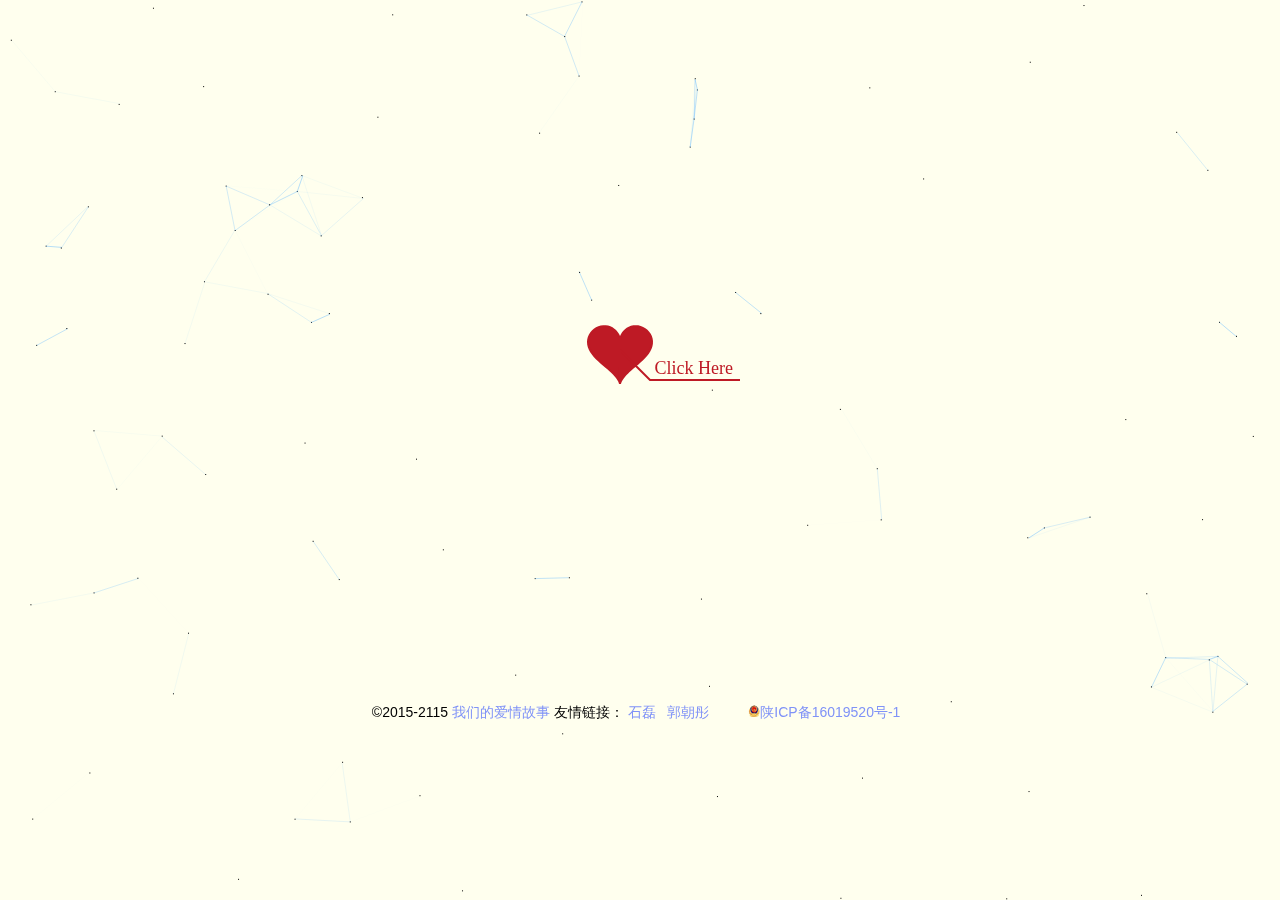
<file: 1st/index.html>
<!DOCTYPE html>
<html>
<head>
    <meta http-equiv="Content-Type" content="text/html; charset=UTF-8">

    <title>Our Love Story - Ms.彤与Mr.磊的爱情故事 </title>

    <link rel="shortcut icon" href="favicon.ico">
    <!--请注意：以下资源均开启防盗链保护，故请勿直接调用，否则可能会出现加载异常-->
    <link type="text/css" rel="stylesheet" href="./static/style.css">
    <script type="text/javascript" src="./static/jquery.js"></script>
    <script type="text/javascript" src="./static/jscex.js"></script>
    <script type="text/javascript" src="./static/jscex-parser.js"></script>
    <script type="text/javascript" src="./static/jscex-jit.js"></script>
    <script type="text/javascript" src="./static/jscex-builderbase.js"></script>
    <script type="text/javascript" src="./static/jscex-async.js"></script>
    <script type="text/javascript" src="./static/jscex-async-powerpack.js"></script>
    <script type="text/javascript" src="./static/functions.js" charset="utf-8"></script>
    <script type="text/javascript" src="./static/love.js" charset="utf-8"></script>
    <style type="text/css">
        <!--
        .STYLE1 {
            color: #666666
        }

        -->
    </style>


</head>
<body>
<audio autoplay="autoplay" loop="loop" id="bgm">
    <source src="static/bgm.mp3" type="audio/mp3">
</audio>
<div id="main">
    <div id="error">xjtushilei提示:本页面采用HTML5编辑，目前您的浏览器无法显示，请换成谷歌或者火狐浏览器，或者其他游览器的最新版本。</div>
    <div id="wrap">
        <div id="text">
            <div id="code">
                <span class="say"><font color="cc1883">我们的爱情故事 </font></span><br>
                <span class="say">　</span><br>
                <span class="say"><font color="cc1883">你见，或者不见，我就在那里 </font></span><br>
                <span class="say"><font color="cc1883">不悲不喜</font></span><br>
                <span class="say">　</span><br>
                <span class="say"><font color="FF00FA">你念，或者不念，情就在那里 </font></span><br>
                <span class="say"><font color="FF00FA">不来不去</font></span><br>
                <span class="say">　</span><br>
                <span class="say"><font color="F16D7E">你爱，或者不爱，爱就在那里 </font></span><br>
                <span class="say"><font color="F16D7E">不增不减 </font></span><br>
                <span class="say">　</span><br>
                <span class="say"><font color="228567">你跟，或者不跟，我的手就在你手里 </font></span><br>
                <span class="say"><font color="228567">不舍不弃</font></span><br>
                <span class="say">　</span><br>
                <span class="say">来我的怀里，或者，让我住进你的心里</span><br>
                <span class="say">默然 相爱 寂静 欢喜</span><br>
                <span class="say">　</span><br>
                <span class="say"><font color="FF00FA">不经意相识，或许,只是缘分，或许，是上天注定 </font></span><br>
                <span class="say"><font color="FF00FA">     以后，不管世界怎样，你都有我</font></span><br>
                <span class="say">　</span><br>
                <span class="say"><font color="228567">陪伴在你的身边 </font></span><br>
                <span class="say"><font color="228567">一直守护你</font></span><br>
                <span class="say"><font color="228567">永远爱着你 </font></span><br>
                <span class="say">　</span><br>
            </div>
        </div>
        <div id="clock-box"> &nbsp;&nbsp;&nbsp;&nbsp;&nbsp;&nbsp;&nbsp;&nbsp;&nbsp;&nbsp;&nbsp;&nbsp;&nbsp;&nbsp;&nbsp;&nbsp;Ms.彤彤
            <span class="STYLE1">与</span> Mr.磊磊
            <span class="STYLE1">已经相爱了</span>
            <div id="clock"></div>
        </div>
        <canvas class="" id="canvas" width="1100" height="680"></canvas>
    </div>

</div>

<script>

    function audioAutoPlay(id) {
        var audio = document.getElementById(id),
            play = function () {
                audio.play();
                document.removeEventListener("touchstart", play, false);
            };
        audio.play();
        document.addEventListener("WeixinJSBridgeReady", function () {
            play();
        }, false);
        document.addEventListener('YixinJSBridgeReady', function () {
            play();
        }, false);
        document.addEventListener("touchstart", play, false);
    }
    audioAutoPlay('bgm');

    // var audioPlay=document.getElementById("bgm");
    // document.addEventListener('touchstart', function(){
    //     audioPlay.play();
    // }, false);

</script>
<script>
    (function () {
        var canvas = $('#canvas');

        if (!canvas[0].getContext) {
            $("#error").show();
            return false;
        }

        var width = canvas.width();
        var height = canvas.height();

        canvas.attr("width", width);
        canvas.attr("height", height);

        var opts = {
            seed: {
                x: width / 2 - 20,
                color: "rgb(190, 26, 37)",
                scale: 2
            },
            branch: [
                [535, 680, 570, 250, 500, 200, 30, 100, [
                    [540, 500, 455, 417, 340, 400, 13, 100, [
                        [450, 435, 434, 430, 394, 395, 2, 40]
                    ]],
                    [550, 445, 600, 356, 680, 345, 12, 100, [
                        [578, 400, 648, 409, 661, 426, 3, 80]
                    ]],
                    [539, 281, 537, 248, 534, 217, 3, 40],
                    [546, 397, 413, 247, 328, 244, 9, 80, [
                        [427, 286, 383, 253, 371, 205, 2, 40],
                        [498, 345, 435, 315, 395, 330, 4, 60]
                    ]],
                    [546, 357, 608, 252, 678, 221, 6, 100, [
                        [590, 293, 646, 277, 648, 271, 2, 80]
                    ]]
                ]]
            ],
            bloom: {
                num: 700,
                width: 1080,
                height: 650,
            },
            footer: {
                width: 1200,
                height: 5,
                speed: 10,
            }
        }

        var tree = new Tree(canvas[0], width, height, opts);
        var seed = tree.seed;
        var foot = tree.footer;
        var hold = 1;

        canvas.click(function (e) {
            var offset = canvas.offset(), x, y;
            x = e.pageX - offset.left;
            y = e.pageY - offset.top;
            if (seed.hover(x, y)) {
                hold = 0;
                canvas.unbind("click");
                canvas.unbind("mousemove");
                canvas.removeClass('hand');
            }
        }).mousemove(function (e) {
            var offset = canvas.offset(), x, y;
            x = e.pageX - offset.left;
            y = e.pageY - offset.top;
            canvas.toggleClass('hand', seed.hover(x, y));
        });

        var seedAnimate = eval(Jscex.compile("async", function () {
            seed.draw();
            while (hold) {
                $await(Jscex.Async.sleep(10));
            }
            while (seed.canScale()) {
                seed.scale(0.95);
                $await(Jscex.Async.sleep(10));
            }
            while (seed.canMove()) {
                seed.move(0, 2);
                foot.draw();
                $await(Jscex.Async.sleep(10));
            }
        }));

        var growAnimate = eval(Jscex.compile("async", function () {
            do {
                tree.grow();
                $await(Jscex.Async.sleep(10));
            } while (tree.canGrow());
        }));

        var flowAnimate = eval(Jscex.compile("async", function () {
            do {
                tree.flower(2);
                $await(Jscex.Async.sleep(10));
            } while (tree.canFlower());
        }));

        var moveAnimate = eval(Jscex.compile("async", function () {
            tree.snapshot("p1", 240, 0, 610, 680);
            while (tree.move("p1", 500, 0)) {
                foot.draw();
                $await(Jscex.Async.sleep(10));
            }
            foot.draw();
            tree.snapshot("p2", 500, 0, 610, 680);

            // 会有闪烁不得意这样做, (＞﹏＜)
            canvas.parent().css("background", "url(" + tree.toDataURL('image/png') + ")");
            canvas.css("background", "#ffe");
            $await(Jscex.Async.sleep(300));
            canvas.css("background", "none");
        }));

        var jumpAnimate = eval(Jscex.compile("async", function () {
            var ctx = tree.ctx;
            while (true) {
                tree.ctx.clearRect(0, 0, width, height);
                tree.jump();
                foot.draw();
                $await(Jscex.Async.sleep(25));
            }
        }));

        var textAnimate = eval(Jscex.compile("async", function () {
            var together = new Date();
            together.setFullYear(2015, 11, -2); //此处修改的话是倒计时算，04, -23 代表4月7日，如果是5月8日则05，22
            together.setHours(19);						//小时
            together.setMinutes(26);					//分钟
            together.setSeconds(3);					//秒前一位
            together.setMilliseconds(2);				//秒第二位

            $("#code").show().typewriter();
            $("#clock-box").fadeIn(500);
            while (true) {
                timeElapse(together);
                $await(Jscex.Async.sleep(1000));
            }
        }));

        var runAsync = eval(Jscex.compile("async", function () {
            $await(seedAnimate());
            $await(growAnimate());
            $await(flowAnimate());
            $await(moveAnimate());

            textAnimate().start();

            $await(jumpAnimate());
        }));

        runAsync().start();
    })();
</script>
<script type="text/javascript" color="102,185,255" zindex="-10" opacity="50" count="99"
        src="./static/canvas-nest.min.js"></script>
<canvas id="c_n16" width="949" height="923"
        style="position: fixed; top: 0px; left: 0px; z-index: -10; opacity: 50;"></canvas>
<p style="text-align:center;">©2015-2115 <a href="http://lovestory.xjtushilei.com/">我们的爱情故事</a>&nbsp;友情链接：
    <a href="http://xjtushilei.com" target="_blank">石磊</a>
    &nbsp; <a href="https://guozhaotong.coding.me" target="_blank">郭朝彤</a>&nbsp; &nbsp; &nbsp; &nbsp; &nbsp;
    <img src="timg.jpg" style="display:none"><img src="static/beian.png"><a href="http://www.miibeian.gov.cn/"
                                                                            target="_blank" rel="nofollow">陕ICP备16019520号-1 </a>&nbsp;
</p>

</body>

<!-- lovestory。xjtushilei。com百度统计 -->
<script>
    var _hmt = _hmt || [];
    (function () {
        var hm = document.createElement("script");
        hm.src = "https://hm.baidu.com/hm.js?0e845dec1d870a3e0f48ae97e12686e9";
        var s = document.getElementsByTagName("script")[0];
        s.parentNode.insertBefore(hm, s);
    })();
</script>

</html>
</file>
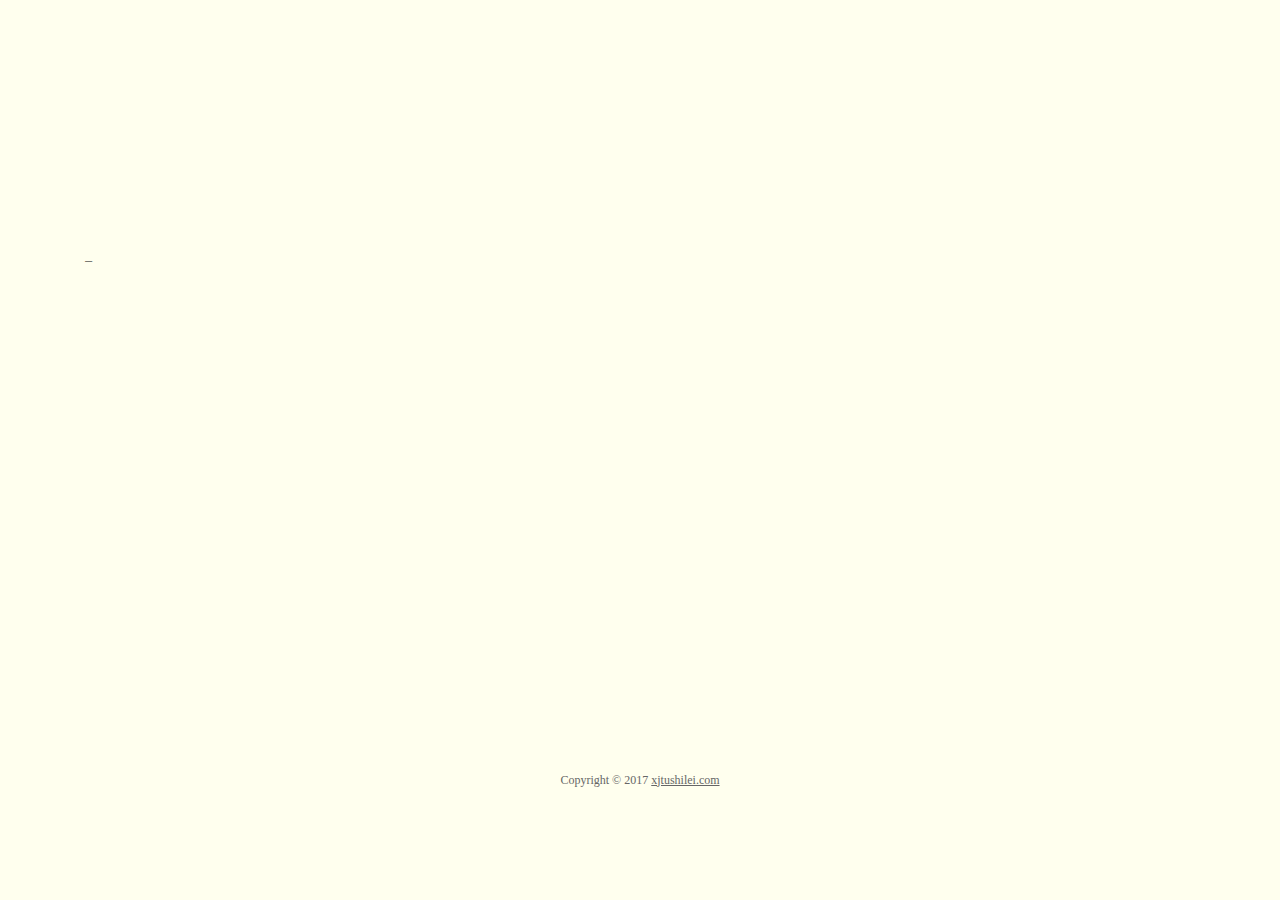
<file: 2nd/index.html>
<!DOCTYPE HTML>
<html xmlns="http://www.w3.org/1999/xhtml" xml:lang="en" lang="en">
<head>
    <title>Our Love Story</title>
    <meta http-equiv="content-type" content="text/html; charset=UTF-8">
    <link rel="shortcut icon" href="favicon.ico">
    <style type="text/css">
        @font-face {
            font-family: digit;
            src: url('digital-7_mono.ttf') format("truetype");
        }
    </style>
    <link href="css/default.css" type="text/css" rel="stylesheet">
    <script type="text/javascript" src="js/jquery.js"></script>
    <script type="text/javascript" src="js/garden.js"></script>
    <script type="text/javascript" src="js/functions.js"></script>
</head>

<body>
<audio autoplay="autoplay" loop="loop" id="bgm">
    <source src="bgm.mp3" type="audio/mp3">
</audio>
<div id="mainDiv">
    <div id="content">
        <div id="code">
            <span class="comments">/**</span><br/>
            <span class="space"/><span class="comments">* We are both XJTUer and programmers,</span><br/>
            <span class="space"/><span
                class="comments">* so I write some code to celebrate our 2st anniversary.</span><br/>
            <span class="space"/><span class="comments">*/</span><br/>
            Boy i = <span class="keyword">new</span> Boy(<span class="string">"xjtushilei"</span>);<br/>
            Girl u = <span class="keyword">new</span> Girl(<span class="string">"guozhaotong"</span>);<br/>
            <span class="comments">// Nov 28, 2015, I told you I love you. </span><br/>
            i.love(u);<br/>
            <span class="comments">// Luckily, you accepted and became my girlfriend eversince.</span><br/>
            u.accepted();<br/>
            <span class="comments">// Since then, I miss u every day.</span><br/>
            i.miss(u);<br/>
            <span class="comments">// And take care of u and our love.</span><br/>
            i.takeCareOf(u);<br/>
            <!-- 				<span class="comments">// You say that you won't be so easy to marry me.</span><br />
                            <span class="comments">// So I keep waiting and I have confidence that you will.</span><br />
                            <span class="keyword">boolean</span> isHesitate = <span class="keyword">true</span>;<br />
                            <span class="keyword">while</span> (isHesitate) {<br />
                            <span class="placeholder"/>i.waitFor(u);<br />
                            <span class="placeholder"/><span class="comments">// I think it is an important decision</span><br />
                            <span class="placeholder"/><span class="comments">// and you should think it over.</span><br />
                            <span class="placeholder"/>isHesitate = u.thinkOver();<br />
                            }<br />
                            <span class="comments">// After a romantic wedding, we will live happily ever after.</span><br />
                            i.marry(u);<br />
                            i.liveHappilyWith(u);<br /> -->
        </div>
        <div id="loveHeart">
            <canvas id="garden"></canvas>
            <div id="words">
                <div id="messages">
                    Tongtong, I have fallen in love with you for
                    <div id="elapseClock"></div>
                </div>
                <div id="loveu">
                    Love u forever and ever.<br/>
                    <div class="signature">- shilei</div>
                </div>
            </div>
        </div>
    </div>
    <div id="copyright">
        Copyright © 2017 <a href='http://xjtushliei.com'>xjtushilei.com</a>
    </div>
</div>

<script>

    function audioAutoPlay(id) {
        var audio = document.getElementById(id),
            play = function () {
                audio.play();
                document.removeEventListener("touchstart", play, false);
            };
        audio.play();
        document.addEventListener("WeixinJSBridgeReady", function () {
            play();
        }, false);
        document.addEventListener('YixinJSBridgeReady', function () {
            play();
        }, false);
        document.addEventListener("touchstart", play, false);
    }
    audioAutoPlay('bgm');

    // var audioPlay=document.getElementById("bgm");
    // document.addEventListener('touchstart', function(){
    //     audioPlay.play();
    // }, false);

</script>
<script type="text/javascript">
    var offsetX = $("#loveHeart").width() / 2;
    var offsetY = $("#loveHeart").height() / 2 - 55;
    var together = new Date();
    together.setFullYear(2015, 11, -2);   //11是12月，但是-2就是11月28日
    together.setHours(19);
    together.setMinutes(26);
    together.setSeconds(3);
    together.setMilliseconds(0);

    if (!document.createElement('canvas').getContext) {
        var msg = document.createElement("div");
        msg.id = "errorMsg";
        msg.innerHTML = "Your browser doesn't support HTML5!<br/>Recommend use Chrome 14+/IE 9+/Firefox 7+/Safari 4+";
        document.body.appendChild(msg);
        $("#code").css("display", "none")
        $("#copyright").css("position", "absolute");
        $("#copyright").css("bottom", "10px");
        document.execCommand("stop");
    } else {
        setTimeout(function () {
            startHeartAnimation();
        }, 5000);

        timeElapse(together);
        setInterval(function () {
            timeElapse(together);
        }, 500);

        adjustCodePosition();
        $("#code").typewriter();
    }
</script>
</body>
</html>
</file>
<file: 1st/static/style.css>
body {
    margin: 0;
    padding: 0;
    background: #ffe;
    font-size: 14px;
    font-family: '微软雅黑', '宋体', sans-serif;
    color: #000000;
    overflow: auto;
    text-decoration: none;
}

a {
    color: #8093F7;
    font-size: 14px;;
    text-decoration: none;
}

#main {
    width: 100%;
}

#wrap {
    position: relative;
    margin: 0 auto;
    width: 1100px;
    height: 680px;
    margin-top: 10px;
}

#text {
    width: 400px;
    height: 425px;
    left: 60px;
    top: 80px;
    position: absolute;
}

#code {
    display: none;
    font-size: 16px;
}

#clock-box {
    position: absolute;
    left: 60px;
    top: 550px;
    font-size: 28px;
    display: none;
}

#clock-box a {
    font-size: 28px;
    text-decoration: none;
}

#clock {
    margin-left: 48px;
}

#clock .digit {
    font-size: 64px;
}

#canvas {
    margin: 0 auto;
    width: 1100px;
    height: 680px;
}

#error {
    margin: 0 auto;
    text-align: center;
    margin-top: 60px;
    display: none;
}

.hand {
    cursor: pointer;
}

.say {
    margin-left: 5px;
}

.space {
    margin-right: 150px;
}
</file>
<file: 2nd/css/default.css>
body{margin:0;padding:0;background:#ffe;font-size:12px;overflow:auto}#mainDiv{width:100%;height:100%}#loveHeart{float:left;width:670px;height:625px}#garden{width:100%;height:100%}#elapseClock{text-align:right;font-size:18px;margin-top:10px;margin-bottom:10px}#words{font-family:"sans-serif";width:500px;font-size:24px;color:#666}#messages{display:none}#elapseClock .digit{font-family:"digit";font-size:36px}#loveu{padding:5px;font-size:22px;margin-top:80px;margin-right:120px;text-align:right;display:none}#loveu .signature{margin-top:10px;font-size:20px;font-style:italic}#clickSound{display:none}#code{float:left;width:440px;height:400px;color:#333;font-family:"Consolas","Monaco","Bitstream Vera Sans Mono","Courier New","sans-serif";font-size:12px}#code .string{color:#2a36ff}#code .keyword{color:#7f0055;font-weight:bold}#code .placeholder{margin-left:15px}#code .space{margin-left:7px}#code .comments{color:#3f7f5f}#copyright{margin-top:10px;text-align:center;width:100%;color:#666}#errorMsg{width:100%;text-align:center;font-size:24px;position:absolute;top:100px;left:0}#copyright a{color:#666}
</file>
